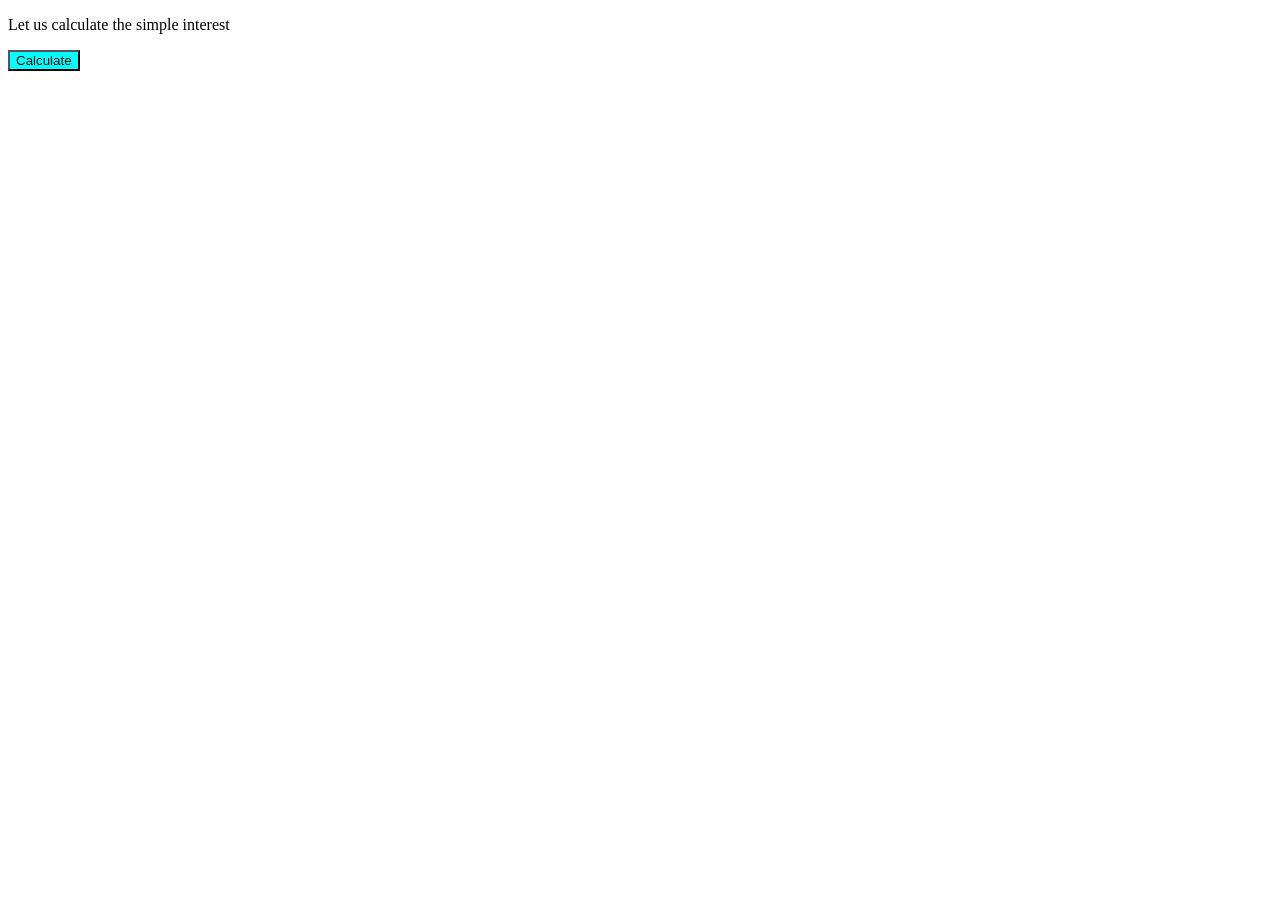
<file: fun.html>
<!DOCTYPE html>
<html lang="en">
<head>
    <style>
        button{
            background-color: aqua;
            color: black;
        }

    </style>
    <meta charset="UTF-8">
    <meta name="viewport" content="width=device-width, initial-scale=1.0">
    <title>Simple Interest Calculator</title>
</head>

<body>

    <p>Let us calculate the simple interest</p>

    <button onclick="simple_intrest(5000,1,20)">
        Calculate
    </button>

    <p id="result"></p>

    <script>
        function simple_intrest(principle, rate, time) {
            let si = (principle * rate * time) / 100;

            document.getElementById("result").innerHTML =
                "Simple interest is: " + si;
        }
    </script>

</body>
</html>
</file>
